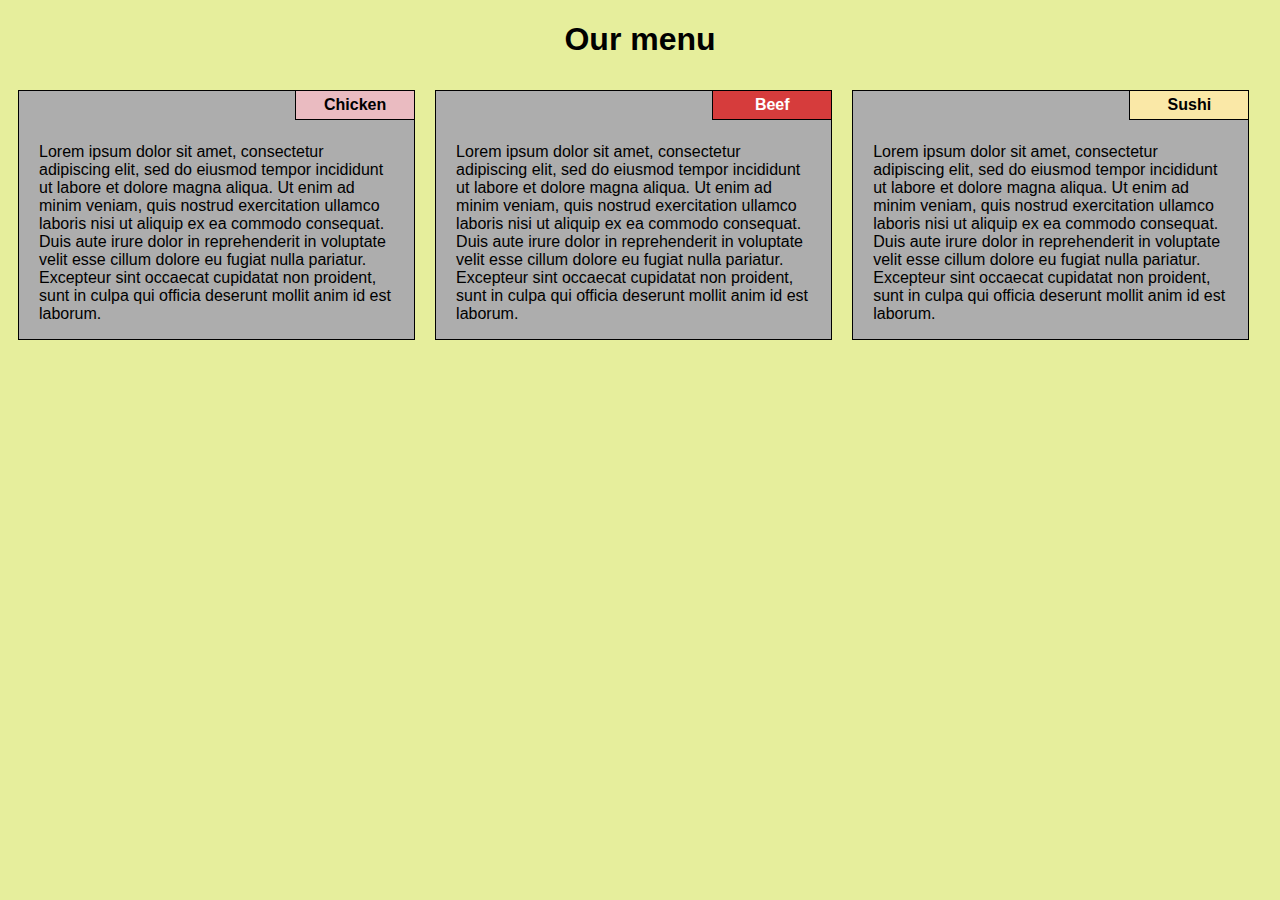
<file: index.html>
<!DOCTYPE html>
<html lang="zxx">

<head>
    <title>Module 2 Coding Assignment</title>
    <meta charset="utf-8">
    <meta name="viewport" content="width=device-width, initial-scale=1">
    <meta name="author" content="Luznery Vera">
    <link rel="stylesheet" type="text/css" href="style.css" />
</head>

<body style= "backgRound-color:#E6EE9C;>
    <div class="container">
        <div class="row">
            <h1>Our menu</h1>
            <div class="section1">
                <p id="chicken">Chicken</p>
                <div class="content">
                    <br>
                    <br>
                    <p>Lorem ipsum dolor sit amet, consectetur adipiscing elit, sed do eiusmod tempor incididunt ut labore et dolore magna aliqua. Ut enim ad minim veniam, quis nostrud exercitation ullamco laboris nisi ut aliquip ex ea commodo consequat. Duis aute irure dolor in reprehenderit in voluptate velit esse cillum dolore eu fugiat nulla pariatur. Excepteur sint occaecat cupidatat non proident, sunt in culpa qui officia deserunt mollit anim id est laborum.</p>
                </div>
            </div>
            <div class="section2">
                <p id="beef">Beef</p>
                <div class="content">
                    <br>
                    <br>
                    <p>Lorem ipsum dolor sit amet, consectetur adipiscing elit, sed do eiusmod tempor incididunt ut labore et dolore magna aliqua. Ut enim ad minim veniam, quis nostrud exercitation ullamco laboris nisi ut aliquip ex ea commodo consequat. Duis aute irure dolor in reprehenderit in voluptate velit esse cillum dolore eu fugiat nulla pariatur. Excepteur sint occaecat cupidatat non proident, sunt in culpa qui officia deserunt mollit anim id est laborum.</p>
                </div>
            </div>
            <div class="section3">
                <p id="sushi">Sushi</p>
                <div class="content">
                    <br>
                    <br>
                    <p>Lorem ipsum dolor sit amet, consectetur adipiscing elit, sed do eiusmod tempor incididunt ut labore et dolore magna aliqua. Ut enim ad minim veniam, quis nostrud exercitation ullamco laboris nisi ut aliquip ex ea commodo consequat. Duis aute irure dolor in reprehenderit in voluptate velit esse cillum dolore eu fugiat nulla pariatur. Excepteur sint occaecat cupidatat non proident, sunt in culpa qui officia deserunt mollit anim id est laborum.</p>
                </div>
            </div>
        </div>
    </div>
</body>

</html>
</file>
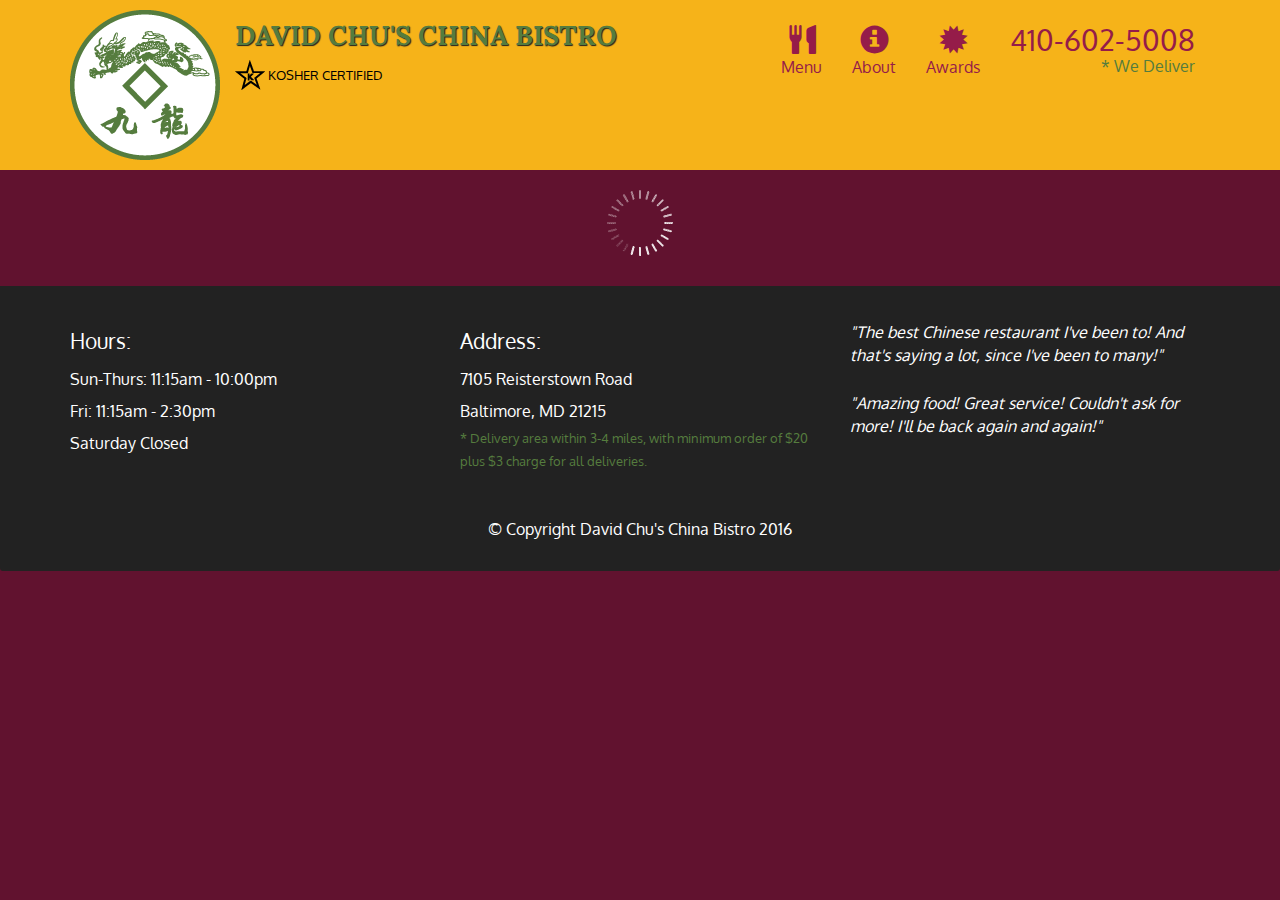
<file: Assignment-Module-5/index.html>
<!doctype html>
<html lang="en">
  <head>
    <meta charset="utf-8">
    <meta http-equiv="X-UA-Compatible" content="IE=edge">
    <meta name="viewport" content="width=device-width, initial-scale=1">
    <title>David Chu's China Bistro</title>
    <link rel="stylesheet" href="css/bootstrap.min.css">
    <link rel="stylesheet" href="css/styles.css">
    <link href='https://fonts.googleapis.com/css?family=Oxygen:400,300,700' rel='stylesheet' type='text/css'>
    <link href='https://fonts.googleapis.com/css?family=Lora' rel='stylesheet' type='text/css'>
  </head>
<body>
  <header>
    <nav id="header-nav" class="navbar navbar-default">
      <div class="container">
        <div class="navbar-header">
          <a href="index.html" class="pull-left visible-md visible-lg">
            <div id="logo-img" alt="Logo image"></div>
          </a>

          <div class="navbar-brand">
            <a href="index.html"><h1>David Chu's China Bistro</h1></a>
            <p>
              <img src="images/star-k-logo.png" alt="Kosher certification">
              <span>Kosher Certified</span>
            </p>
          </div>

          <button id="navbarToggle" type="button" class="navbar-toggle collapsed" data-toggle="collapse" data-target="#collapsable-nav" aria-expanded="false">
            <span class="sr-only">Toggle navigation</span>
            <span class="icon-bar"></span>
            <span class="icon-bar"></span>
            <span class="icon-bar"></span>
          </button>
        </div>
        
        <div id="collapsable-nav" class="collapse navbar-collapse">
           <ul id="nav-list" class="nav navbar-nav navbar-right">
            <li id="navHomeButton" class="visible-xs active">
              <a href="index.html">
                <span class="glyphicon glyphicon-home"></span> Home</a>
            </li>
            <li id="navMenuButton">
              <a href="#" onclick="$dc.loadMenuCategories();">
                <span class="glyphicon glyphicon-cutlery"></span><br class="hidden-xs"> Menu</a>
            </li>
            <li>
              <a href="#">
                <span class="glyphicon glyphicon-info-sign"></span><br class="hidden-xs"> About</a>
            </li>
            <li>
              <a href="#">
                <span class="glyphicon glyphicon-certificate"></span><br class="hidden-xs"> Awards</a>
            </li>
            <li id="phone" class="hidden-xs">
              <a href="tel:410-602-5008">
                <span>410-602-5008</span></a><div>* We Deliver</div>
            </li>
          </ul><!-- #nav-list -->
        </div><!-- .collapse .navbar-collapse -->
      </div><!-- .container -->
    </nav><!-- #header-nav -->
  </header>

  <div id="call-btn" class="visible-xs">
    <a class="btn" href="tel:410-602-5008">
    <span class="glyphicon glyphicon-earphone"></span>
    410-602-5008
    </a>
  </div>
  <div id="xs-deliver" class="text-center visible-xs">* We Deliver</div>

  <div id="main-content" class="container"></div>

  <footer class="panel-footer">
    <div class="container">
      <div class="row">
        <section id="hours" class="col-sm-4">
          <span>Hours:</span><br>
          Sun-Thurs: 11:15am - 10:00pm<br>
          Fri: 11:15am - 2:30pm<br>
          Saturday Closed
          <hr class="visible-xs">
        </section>
        <section id="address" class="col-sm-4">
          <span>Address:</span><br>
          7105 Reisterstown Road<br>
          Baltimore, MD 21215
          <p>* Delivery area within 3-4 miles, with minimum order of $20 plus $3 charge for all deliveries.</p>
          <hr class="visible-xs">
        </section>
        <section id="testimonials" class="col-sm-4">
          <p>"The best Chinese restaurant I've been to! And that's saying a lot, since I've been to many!"</p>
          <p>"Amazing food! Great service! Couldn't ask for more! I'll be back again and again!"</p>
        </section>
      </div>
      <div class="text-center">&copy; Copyright David Chu's China Bistro 2016</div>
    </div>
  </footer>

  <!-- jQuery (Bootstrap JS plugins depend on it) -->
  <script src="js/jquery-2.1.4.min.js"></script>
  <script src="js/bootstrap.min.js"></script>
  <script src="js/ajax-utils.js"></script>
  <script src="js/script.js"></script>
</body>
</html>
</file>
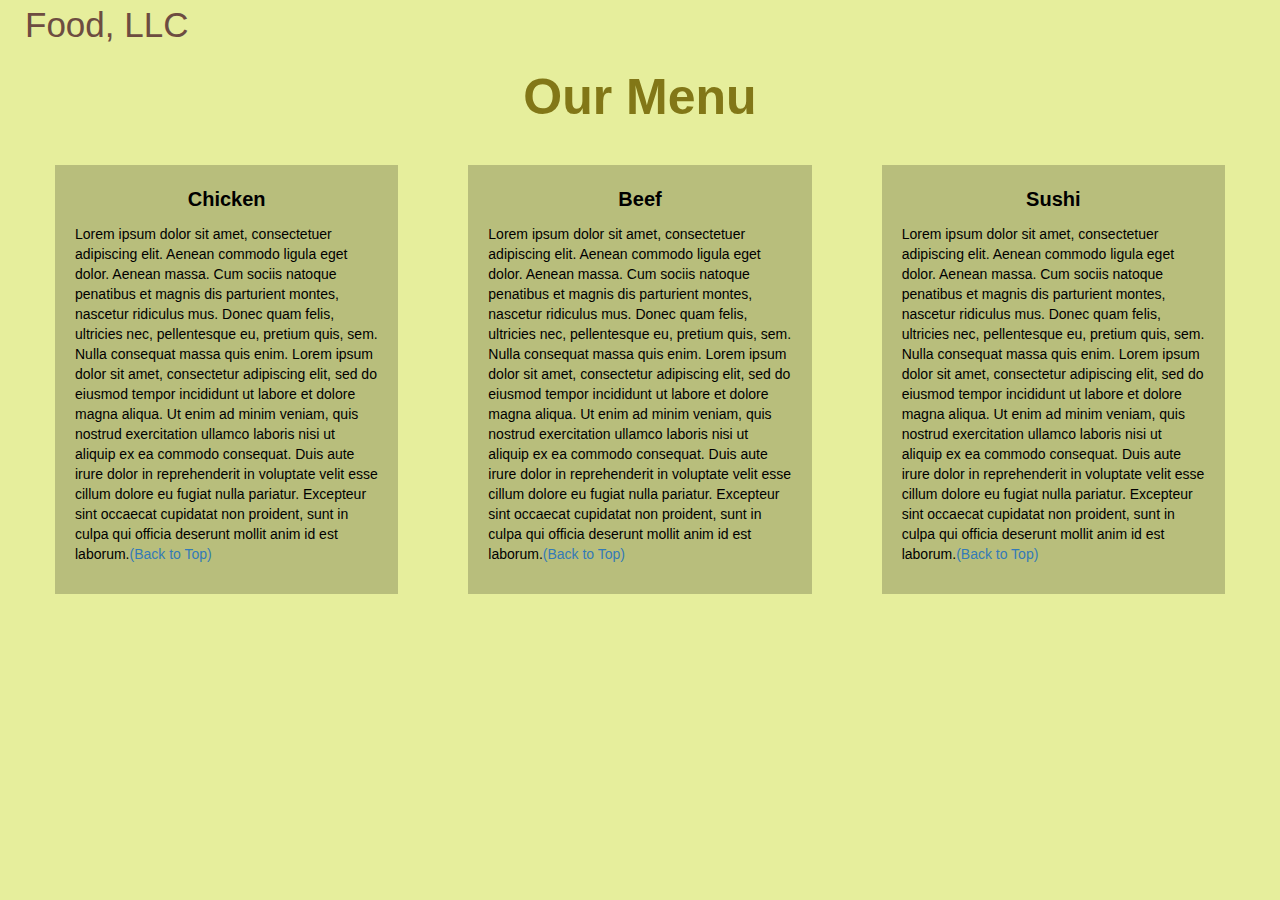
<file: Module 3/index.html>
<!DOCTYPE html>
<html>
<head>

<title>Module 3</title>

  <meta name="viewport" content="width=device-width, initial-scale=1">
  <link rel="stylesheet" href="https://maxcdn.bootstrapcdn.com/bootstrap/3.3.7/css/bootstrap.min.css">
  <script src="https://ajax.googleapis.com/ajax/libs/jquery/3.3.1/jquery.min.js"></script>
  <script src="https://maxcdn.bootstrapcdn.com/bootstrap/3.3.7/js/bootstrap.min.js"></script>

</head>

<meta name="viewport" content="width=device-width, initial-scale=1">
<link rel="stylesheet" type="text/css" href="style.css">



<body style= "backgRound-color:#E6EE9C;>


<nav class="navbar" id="top">
  <div class="container-fluid">

    <div class="navbar-header">
      <button type="button" class="navbar-toggle" data-toggle="collapse" data-target="#myNavbar">
        <span class="icon-bar"></span>
        <span class="icon-bar"></span>
        <span class="icon-bar"></span> 
      </button>
      <a class="navbar-brand" href="#">Food, LLC</a>
    </div>

    <div class="collapse" id="myNavbar">
      <ul class="nav navbar-nav visible-xs">
        <li><a class="menu-item" href="#">Chicken</a></li>
        <li><a class="menu-item" href="#">Beef</a></li> 
        <li><a class="menu-item" href="#">Sushi</a></li> 
      </ul>
    </div>

  </div>
</nav>

<h1 class="main-title">Our Menu</h1>



<div class="row">

  <div class="col-lg-4 col-md-6 col-sm-12">
    <div class="content-box">
      <p class="item-name">Chicken</p>
      <p>Lorem ipsum dolor sit amet, consectetuer adipiscing elit. Aenean commodo ligula eget dolor. Aenean massa. Cum sociis natoque penatibus et magnis dis parturient montes, nascetur ridiculus mus. Donec quam felis, ultricies nec, pellentesque eu, pretium quis, sem. Nulla consequat massa quis enim. Lorem ipsum dolor sit amet, consectetur adipiscing elit, sed do eiusmod tempor incididunt ut labore et dolore magna aliqua. Ut enim ad minim veniam, quis nostrud exercitation ullamco laboris nisi ut aliquip ex ea commodo consequat. Duis aute irure dolor in reprehenderit in voluptate velit esse cillum dolore eu fugiat nulla pariatur. Excepteur sint occaecat cupidatat non proident, sunt in culpa qui officia deserunt mollit anim id est laborum.<a href="#top">(Back to Top)</a></p>
    </div>
  </div>

  <div class="col-lg-4 col-md-6 col-sm-12">
    <div class="content-box">
      <p class="item-name">Beef</p>
      <p>Lorem ipsum dolor sit amet, consectetuer adipiscing elit. Aenean commodo ligula eget dolor. Aenean massa. Cum sociis natoque penatibus et magnis dis parturient montes, nascetur ridiculus mus. Donec quam felis, ultricies nec, pellentesque eu, pretium quis, sem. Nulla consequat massa quis enim. Lorem ipsum dolor sit amet, consectetur adipiscing elit, sed do eiusmod tempor incididunt ut labore et dolore magna aliqua. Ut enim ad minim veniam, quis nostrud exercitation ullamco laboris nisi ut aliquip ex ea commodo consequat. Duis aute irure dolor in reprehenderit in voluptate velit esse cillum dolore eu fugiat nulla pariatur. Excepteur sint occaecat cupidatat non proident, sunt in culpa qui officia deserunt mollit anim id est laborum.<a href="#top">(Back to Top)</a></p>
    </div>
  </div>


  <div class="col-lg-4 col-md-12 col-sm-12">
    <div class="content-box">
      <p class="item-name">Sushi</p>
      <p>Lorem ipsum dolor sit amet, consectetuer adipiscing elit. Aenean commodo ligula eget dolor. Aenean massa. Cum sociis natoque penatibus et magnis dis parturient montes, nascetur ridiculus mus. Donec quam felis, ultricies nec, pellentesque eu, pretium quis, sem. Nulla consequat massa quis enim. Lorem ipsum dolor sit amet, consectetur adipiscing elit, sed do eiusmod tempor incididunt ut labore et dolore magna aliqua. Ut enim ad minim veniam, quis nostrud exercitation ullamco laboris nisi ut aliquip ex ea commodo consequat. Duis aute irure dolor in reprehenderit in voluptate velit esse cillum dolore eu fugiat nulla pariatur. Excepteur sint occaecat cupidatat non proident, sunt in culpa qui officia deserunt mollit anim id est laborum.<a href="#top">(Back to Top)</a></p>
    </div>
  </div>

</div>


</body>
</html>
</file>
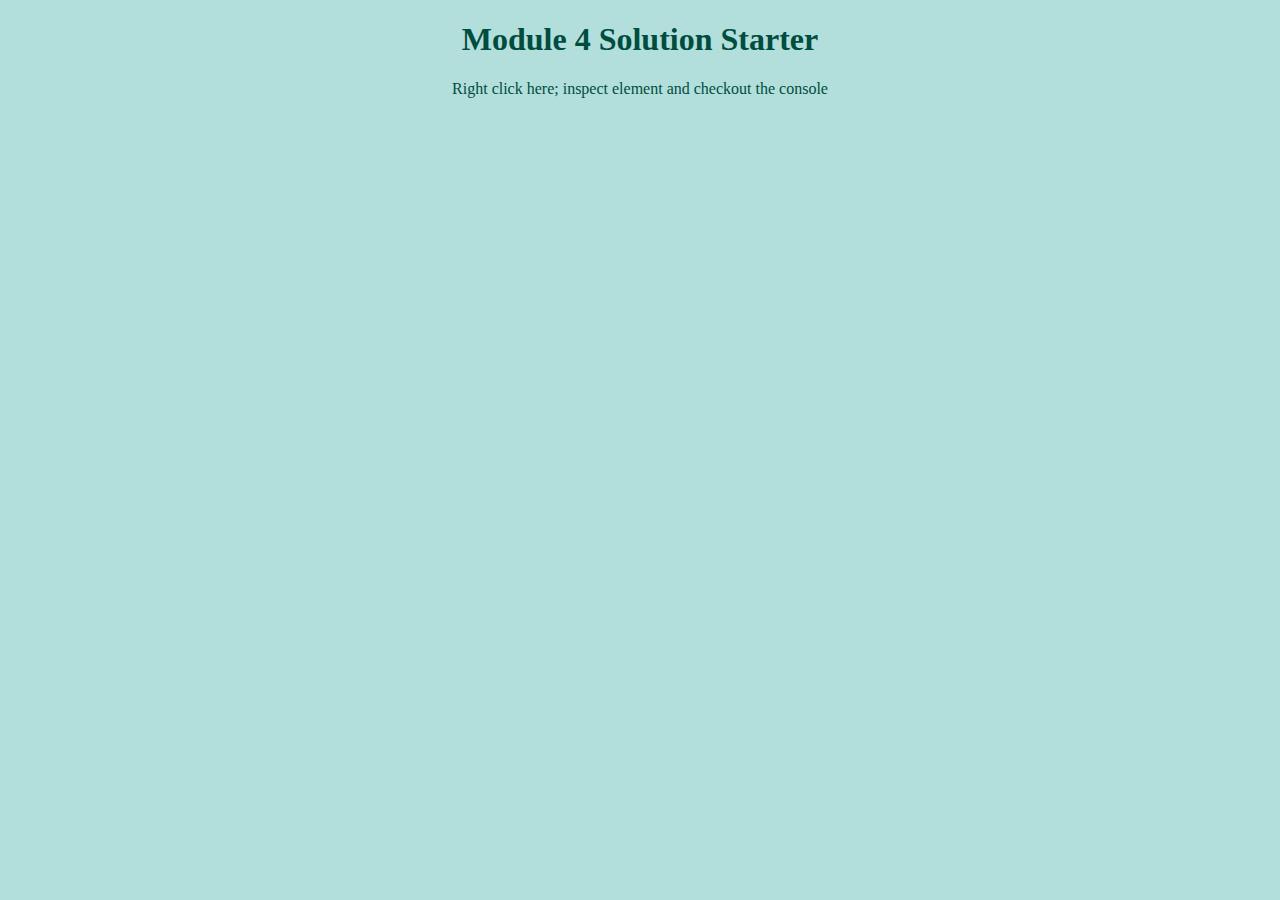
<file: Module-4/index.html>
<!DOCTYPE html>
<html>
<head>
  <meta charset="utf-8">
  <title style = >Module 4 Solution Starter</title>
  <script src="SpeakHello.js"></script>
  <script src="SpeakGoodBye.js"></script>
  <script src="script.js"></script>
</head>
<body style= "backgRound-color:#B2DFDB";>
  <font face = "Optima," color="#004D40">
  <h1 align = "center" >Module 4 Solution Starter</h1>
  <p align = "center" >Right click here; inspect element and checkout the console</p>
   </font>
</body>
</html>
</file>
<file: style.css>
* {
    box-sizing: border-box;
}

html {
    font-family: sans-serif;
}

h1 {
    text-align: center;
}

div .container {
    top: 60px;
}


/* Simple Responsive Framework. */

.row {
    width: 100%;
}

.section1,
.section2,
.section3 {
    float: left;
    padding: 10px;
}

.content {
    background-color: #ADADAD;
    padding: 0 20px;
    color: #000;
    border: 1px solid #000;
}

#chicken {
    background-color: #EABBC1;
    color: #000;
    text-align: center;
    border: 1px solid #000;
    margin-top: 0px;
    width: 120px;
    height: 30px;
    float: right;
    font-weight: bold;
    padding-top: 5px;
}

#beef {
    background-color: #D63C3C;
    color: #fff;
    text-align: center;
    border: 1px solid #000;
    margin-top: 0px;
    width: 120px;
    height: 30px;
    float: right;
    font-weight: bold;
    padding-top: 5px;
}

#sushi {
    background-color: #FAE8A7;
    color: #000;
    text-align: center;
    border: 1px solid #000;
    margin-top: 0px;
    width: 120px;
    height: 30px;
    float: right;
    font-weight: bold;
    padding-top: 5px;
}


/********** Large devices only **********/

@media only screen and (min-width: 992px) {
    .section1,
    .section2,
    .section3 {
        display: inline-block;
        width: 33%;
    }
}


/********** Medium devices only **********/

@media only screen and (min-width:768px) and (max-width: 991px) {
    .section1,
    .section2,
    .section3 {
        display: inline-block;
    }
    .section1,
    .section2 {
        width: 50%;
    }
    .section3 {
        width: 100%;
    }
}


/********** Mobil devices only **********/

@media only screen and (max-width: 767px) {
    .section1,
    .section2,
    .section3 {
        display: inline-block;
        width: 100%;
    }
}
</file>
<file: Assignment-Module-5/css/styles.css>
body {
  font-size: 16px;
  color: #fff;
  background-color: #61122f;
  font-family: 'Oxygen', sans-serif;
}

/** HEADER **/
#header-nav {
  background-color: #f6b319;
  border-radius: 0;
  border: 0;
}

#logo-img {
  background: url('../images/restaurant-logo_large.png') no-repeat;
  width: 150px;
  height: 150px;
  margin: 10px 15px 10px 0;
}

.navbar-brand {
  padding-top: 25px;
}
.navbar-brand h1 { /* Restaurant name */
  font-family: 'Lora', serif;
  color: #557c3e;
  font-size: 1.5em;
  text-transform: uppercase;
  font-weight: bold;
  text-shadow: 1px 1px 1px #222;
  margin-top: 0;
  margin-bottom: 0;
  line-height: .75;
}
.navbar-brand a:hover, .navbar-brand a:focus {
  text-decoration: none;
}
.navbar-brand p { /* Kosher cert */
  color: #000;
  text-transform: uppercase;
  font-size: .7em;
  margin-top: 15px;
}
.navbar-brand p span { /* Star-K */
  vertical-align: middle;
}

#nav-list {
  margin-top: 10px;
}
#nav-list a {
  color: #951C49;
  text-align: center;
}
#nav-list a:hover {
  background: #E7E7E7;
}
#nav-list a span {
  font-size: 1.8em;
}

#phone {
  margin-top: 5px;
}
#phone a { /* Phone number */
  text-align: right;
  padding-bottom: 0;
}
#phone div { /* We Deliver */
  color: #557c3e;
  text-align: right;
  padding-right: 15px;
}

.navbar-header button.navbar-toggle, .navbar-header .icon-bar {
  border: 1px solid #61122f;
}
.navbar-header button.navbar-toggle {
  clear: both;
  margin-top: -30px;
}
/* END HEADER */

/* FOOTER */
.panel-footer {
  margin-top: 30px;
  padding-top: 35px;
  padding-bottom: 30px;
  background-color: #222;
  border-top: 0;
}
.panel-footer div.row {
  margin-bottom: 35px;
}
#hours, #address {
  line-height: 2;
}
#hours > span, #address > span {
  font-size: 1.3em;
}
#address p {
  color: #557c3e;
  font-size: .8em;
  line-height: 1.8;
}
#testimonials {
  font-style: italic;
}
#testimonials p:nth-child(2) {
  margin-top: 25px;
}
/* END FOOTER */



/* HOME PAGE */
.container .jumbotron {
  box-shadow: 0 0 50px #3F0C1F;
  border: 2px solid #3F0C1F;
}

#menu-tile, #specials-tile, #map-tile {
  height: 250px;
  width: 100%;
  margin-bottom: 15px;
  position: relative;
  border: 2px solid #3F0C1F;
  overflow: hidden;
}
#menu-tile:hover, #specials-tile:hover, #map-tile:hover {
  box-shadow: 0 1px 5px 1px #cccccc;
}
#menu-tile {
  background: url('../images/menu-tile.jpg') no-repeat;
  background-position: center;
}
#specials-tile {
  background: url('../images/specials-tile.jpg') no-repeat;
  background-position: center;
}
#menu-tile span, #specials-tile span, #map-tile span {
  position: absolute;
  bottom: 0;
  right: 0;
  width: 100%;
  text-align: center;
  font-size: 1.6em;
  text-transform: uppercase;
  background-color: #000;
  color: #fff;
  opacity: .8;
}
/* END HOME PAGE */

/* MENU CATEGORIES PAGE */
.category-tile { 
  position: relative;
  border: 2px solid #3F0C1F;
  overflow: hidden;
  width: 200px;
  height: 200px;
  margin: 0 auto 15px;
}
.category-tile span {
  position: absolute;
  bottom: 0;
  right: 0;
  width: 100%;
  text-align: center;
  font-size: 1.2em;
  text-transform: uppercase;
  background-color: #000;
  color: #fff;
  opacity: .8;
}
.category-tile:hover {
  box-shadow: 0 1px 5px 1px #cccccc;
}

#menu-categories-title + div {
  margin-bottom: 50px;
}
/* END MENU CATEGORIES PAGE */

/* SINGLE CATEGORY PAGE */
.menu-item-tile {
  margin-bottom: 25px;
}
.menu-item-tile hr {
  width: 80%;
}
.menu-item-tile .menu-item-price {
  font-size: 1.1em;
  text-align: right;
  margin-top: -15px;
  margin-right: -15px;
}
.menu-item-tile .menu-item-price span {
  font-size: .6em;
}
.menu-item-photo {
  position: relative;
  border: 2px solid #3F0C1F; 
  overflow: hidden;
  padding: 0;
  margin-right: -15px;
  margin-left: auto;
  margin-bottom: 20px;
  max-width: 250px;
}
.menu-item-photo div {
  position: absolute;
  bottom: 0;
  right: 0;
  width: 80px;
  background-color: #557c3e;
  text-align: center;
}
.menu-item-description {
  padding-right: 30px;
}
h3.menu-item-title {
  margin: 0 0 10px;
}
.menu-item-details {
  font-size: .9em;
  font-style: italic;
}
/* END SINGLE CATEGORY PAGE */


/********** Large devices only **********/
@media (min-width: 1200px) {
  .container .jumbotron {
    background: url('../images/jumbotron_1200.jpg') no-repeat;
    height: 675px;
  }
}

/********** Medium devices only **********/
@media (min-width: 992px) and (max-width: 1199px) {
  /* Header */
  #logo-img {
    background: url('../images/restaurant-logo_medium.png') no-repeat;
    width: 100px;
    height: 100px;
    margin: 5px 5px 5px 0;
  }
  /* End Header */

  /* Home Page */
  .container .jumbotron {
    background: url('../images/jumbotron_992.jpg') no-repeat;
    height: 558px;
  }
  /* End Home Page */
}

/********** Small devices only **********/
@media (min-width: 768px) and (max-width: 991px) {
  /* Home Page */
  .container .jumbotron {
    background: url('../images/jumbotron_768.jpg') no-repeat;
    height: 432px;
  }
  /* End Home Page */
}

/********** Extra small devices only **********/
@media (max-width: 767px) {
  /* Header */
  .navbar-brand {
    padding-top: 10px;
    height: 80px;
  }
  .navbar-brand h1 { /* Restaurant name */
    padding-top: 10px;
    font-size: 5vw; /* 1vw = 1% of viewport width */
  }
  .navbar-brand p { /* Kosher cert */
    font-size: .6em;
    margin-top: 12px;
  }
  .navbar-brand p img { /* Star-K */
    height: 20px;
  }

  #collapsable-nav a { /* Collapsed nav menu text */
    font-size: 1.2em;
  }
  #collapsable-nav a span { /* Collapsed nav menu glyph */
    font-size: 1em;
    margin-right: 5px;
  }

  #call-btn > a {
    font-size: 1.5em;
    display: block;
    margin: 0 20px;
    padding: 10px;
    border: 2px solid #fff;
    background-color: #f6b319;
    color: #951c49;
  }
  #xs-deliver {
    margin-top: 5px;
    font-size: .7em;
    letter-spacing: .1em;
    text-transform: uppercase;
  }
  /* End Header */

  /* Footer */
  .panel-footer section {
    margin-bottom: 30px;
    text-align: center;
  }
  .panel-footer section:nth-child(3) {
    margin-bottom: 0; /* margin already exists on the whole row */
  }
  .panel-footer section hr {
    width: 50%;
  }
  /* End Footer */

  /* Home Page */
  .container .jumbotron {
    margin-top: 30px;
    padding: 0;
  }
  #menu-tile, #specials-tile {
    width: 360px;
    margin: 0 auto 15px;
  }

  .menu-item-photo {
    margin-right: auto;
  }
  .menu-item-tile .menu-item-price {
    text-align: center;
  }
  .menu-item-description {
    text-align: center;;
  }
}


/********** Super extra small devices Only :-) (e.g., iPhone 4) **********/
@media (max-width: 479px) {
  /* Header */
  .navbar-brand h1 { /* Restaurant name */
    padding-top: 5px;
    font-size: 6vw;
  }
  /* End Header */
  
  /* Home page */
  #menu-tile, #specials-tile {
    width: 280px;
    margin: 0 auto 15px;
  }

  .col-xxs-12 {
    position: relative;
    min-height: 1px;
    padding-right: 15px;
    padding-left: 15px;
    float: left;
    width: 100%;
  }
}
</file>
<file: Module 3/style.css>
.container-fluid{
	margin: 0;
	padding: 0;
}

.navbar{
	border-radius: 0px;
	background-color: rgba(0,0,0,0.8);
	font-family: "Lucida Bright", sans-serif;
}

.navbar-brand{
  font-size: 35px;
  color: #6D4C41;
  padding-left: 25px;
  font-family: "Lucida Bright", sans-serif;
}

.navbar-brand:hover{
	color: #6D4C41;
}

.nav{
	margin: 0;
	padding: 0;
}

.navbar-nav{
  font-size: 25px;
  text-align: center;
  margin: 0;
  padding: 0;
}

.navbar-toggle{
	border: 2px solid white;
	margin-right: 25px;
}

.icon-bar{
	background-color: #827717;
}


.main-title{
  margin-bottom: 15px;
  text-align: center;
  color: #827717;
  font-size: 50px;
  font-family: "Brush Script MT", cursive, sans-serif;
  font-weight: bold;
}

li{
	box-sizing: border-box;
	width: 100%;
}

.menu-item{
	padding: 0;
	margin: 0;
	width: 100%;
	background-color: write;
	border-bottom: 1px solid black;
	color: #6D4C41;
	display: block;
	font-family: "Lucida Bright", sans-serif;
}

.menu-item:hover{
	background-color: rgba(0,0,0,0.9);
	color: rgba(0,0,0,0.4);
}



.row{
	margin: 20px;
}

.content-box{
	margin: 20px;
	width: auto;
	height: auto;
	color: black;
	background-color: rgba(0,0,0,0.2);
	font-family: "Comic Sans MS", cursive, sans-serif;
	padding: 20px;
}

.item-name{
	text-align: center;
	font-size: 20px;
	font-weight: bold;
}

#top{

}
</file>
